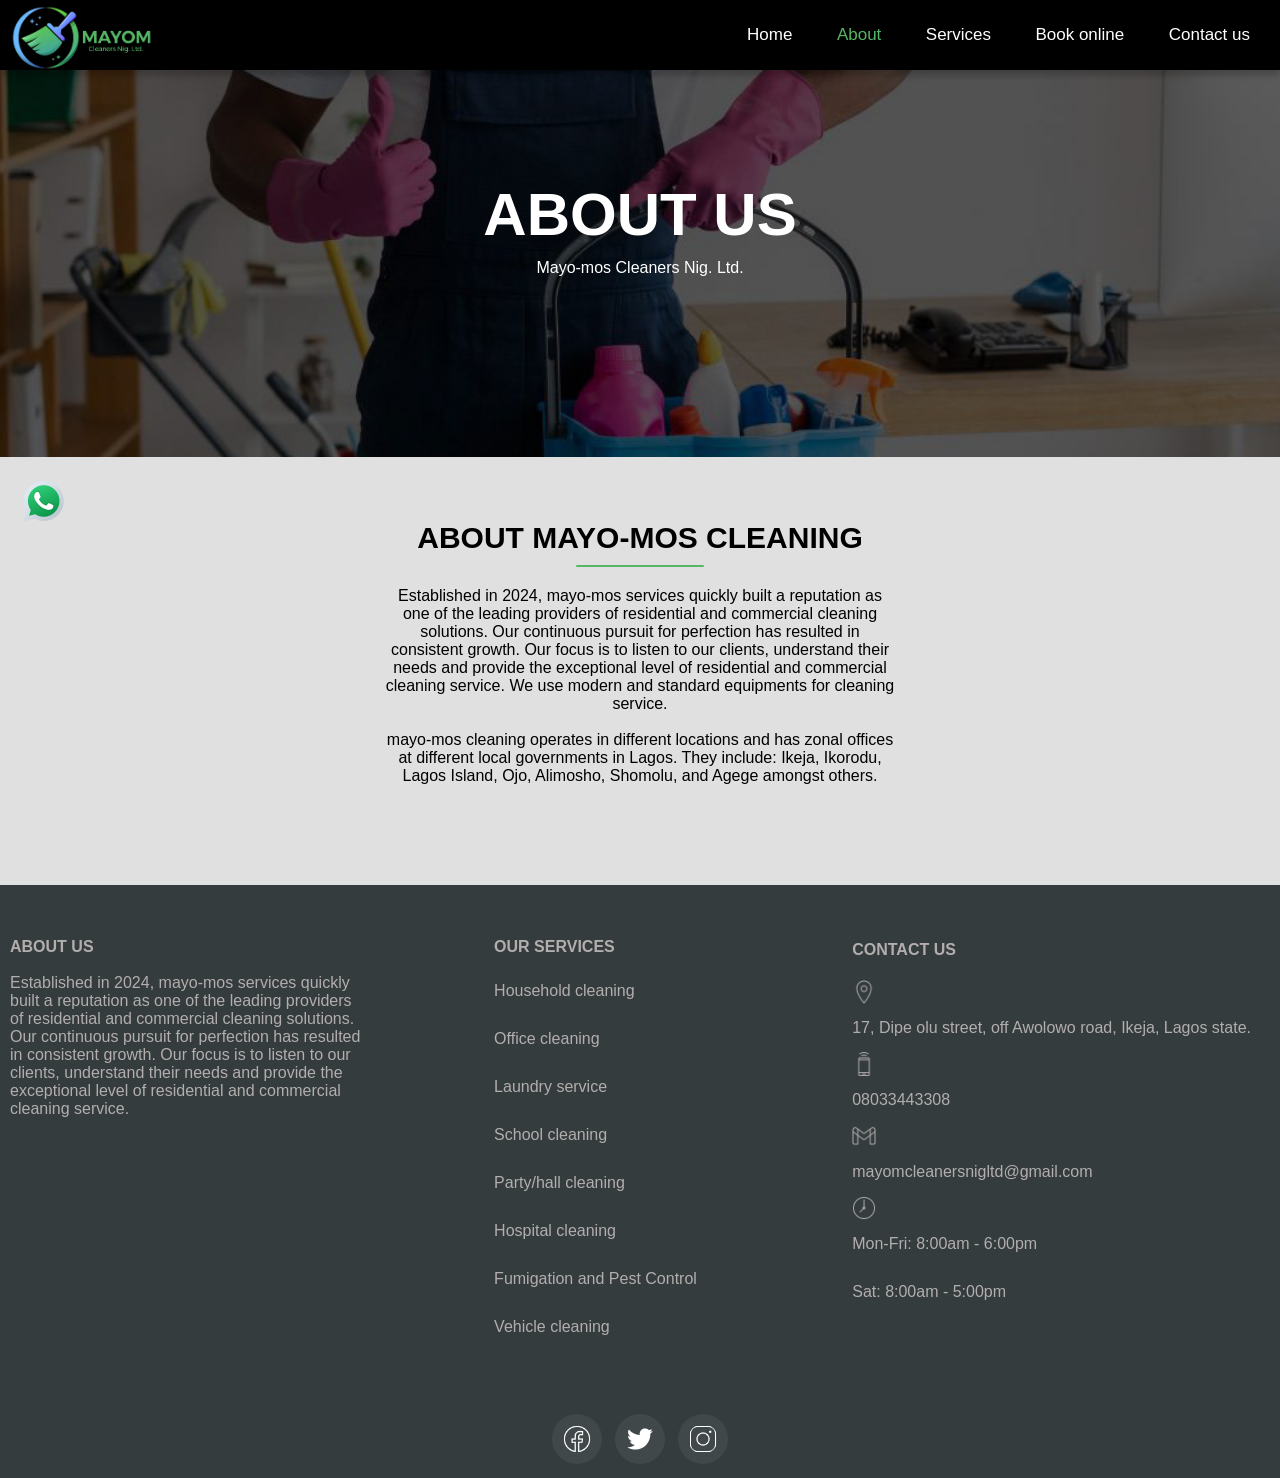
<file: about-us.html>
<!DOCTYPE html>
<html lang="en">
<head>
    <meta charset="UTF-8">
    <meta name="viewport" content="width=device-width, initial-scale=1.0">
    <link rel="icon" href="Images/icons8-eco-friendly-cleaning-50.png">
    <link rel="stylesheet" href="styles/style1.css"> 
    <link rel="stylesheet" href="styles/style2.css">
    <link rel="stylesheet" href="styles/resp.css">
    <link rel="preconnect" href="https://fonts.googleapis.com">
    <link rel="preconnect" href="https://fonts.gstatic.com" crossorigin>
    <link href="https://fonts.googleapis.com/css2?family=Montserrat:wght@300;400;500;600;800&family=Roboto:wght@100;300;400;500&display=swap" rel="stylesheet">   
    <title>About-us | Mayo-mos cleaners</title>
</head>
<body>
    <div class="header2">
        <img src="Images/20231025_114826.png" alt="mayo-mos-logo" class="mayo-mos" width="163" height="92">
        <button class="hamburger">
            <div class="bar"></div>
        </button>
        <div class="mobile-nav">
            <button><a href="index.html">Home</a></button>
            <button><a href="">About</a></button>
            <button><a href="services.html">Services</a></button>
            <button><a href="book-online.html">Book online</a></button>
            <button><a href="contact-us.html">Contact us</a></button>
        </div>
        <nav>
        <button><a href="index.html">Home</a></button>
        <button><a href="" class="active-button">About</a></button>
        <button><a href="services.html">Services</a></button>
        <button><a href="">Book online</a></button>
        <button><a href="contact-us.html">Contact us</a></button>
        </nav>
       </div>
    <div class="about-bg" style="background-image:url(about-us.jpg);">
       <div class="about">
        ABOUT US
       </div>
       <div class="about-name">
        Mayo-mos Cleaners Nig. Ltd.
       </div>
    </div>

    <div>
        <a href=""><img src="Images/icons8-whatsapp-48.png" class="whatsapp"></a>
         </div>
    </div>
    <div class="about-us">
        ABOUT MAYO-MOS CLEANING
    </div>
    <center>
        <hr>
    </center>
    <div class="about-content">
        Established in 2024, mayo-mos services quickly built a reputation as one of the leading providers of residential and commercial cleaning solutions. Our continuous pursuit for perfection has resulted in consistent growth. Our focus is to listen to our clients, understand their needs and provide the exceptional level of residential and commercial cleaning service. We use modern and standard equipments for cleaning service.
        <br><br>mayo-mos cleaning operates in different locations and has zonal offices at different local governments in Lagos. They include: Ikeja, Ikorodu, Lagos Island, Ojo, Alimosho, Shomolu, and Agege amongst others. 
    </div>
    
    <footer class="footer">
        <div class="footer-container">
            <div class="footer-about-us">
                <div class="footer-title">
                    ABOUT US
                </div>
                <div class="about-info">
                    Established in 2024, mayo-mos services quickly built a reputation as one of the leading providers of residential and commercial cleaning solutions. Our continuous pursuit for perfection has resulted in consistent growth. Our focus is to listen to our clients, understand their needs and provide the exceptional level of residential and commercial cleaning service.

                </div>
            </div>

            <div class="footer-services">
                <div class="footer-title">
                    OUR SERVICES
                </div>
                <div class="footer-each-service">
                    <div class="footer-listed">Household cleaning</div>
                    <div class="footer-listed">Office cleaning</div>
                    <div class="footer-listed">Laundry service</div>
                    <div class="footer-listed">School cleaning</div>
                    <div class="footer-listed">Party/hall cleaning</div>
                    <div class="footer-listed">Hospital cleaning</div>
                    <div class="footer-listed">Fumigation and Pest Control</div>
                    <div class="footer-listed">Vehicle cleaning</div>
                </div>
            </div>

            <div class="footer-contact-info">
                <div class="footer-title">
                    CONTACT US
                </div>
                <div class="contact-container">
                    <div class="location">
                        <img src="Images/icons8-location-50.png" width="24" height="24" class="location-normal">
                        <img src="Images/icons8-location-50-white.png" width="24" height="24" class="location-white"> 
                        <div class="location-info">17, Dipe olu street, off Awolowo road, Ikeja, Lagos state.</div>
                    </div>

                    <div class="phone">
                        <img src="Images/icons8-speaker-phone-50.png" width="24" height="24" class="phone-normal">
                        <img src="Images/icons8-speaker-phone-white-50.png" width="24" height="24" class="phone-white">
                        <div class="phone-number">08033443308</div>
                    </div>

                    <div class="mail">
                        <img src="Images/icons8-gmail-50.png" width="24" height="24" class="mail-normal">
                        <img src="Images/icons8-gmail-white-50.png" width="24" height="24" class="mail-white">
                        <div class="mail-info">mayomcleanersnigltd@gmail.com</div>
                    </div>

                    <div class="time">
                        <img src="Images/icons8-clock-50.png" width="24" height="24" class="time-normal">
                        <img src="Images/icons8-clock-white-50.png" width="24" height="24" class="time-white">
                        <div class="time-info">Mon-Fri: 8:00am - 6:00pm <br> Sat: 8:00am - 5:00pm</div>
                    </div>
                </div>
            </div>
        </div>
        <div>
            <center>
                <div class="contact-platform">
                <a href=""><img src="Images/icons8-facebook-50.png" width="30" height="30" class="platform"></a>
                <a href=""><img src="Images/icons8-twitter-30.png" width="30" height="30" class="platform"></a>
                <a href=""><img src="Images/icons8-instagram-50.png" width="30" height="30" class="platform"></a>
                </div>
            </center>
        </div>
    </footer>
    <script src="scripts/toggle-menu-bar.js"></script>
</body>
</html>
</file>
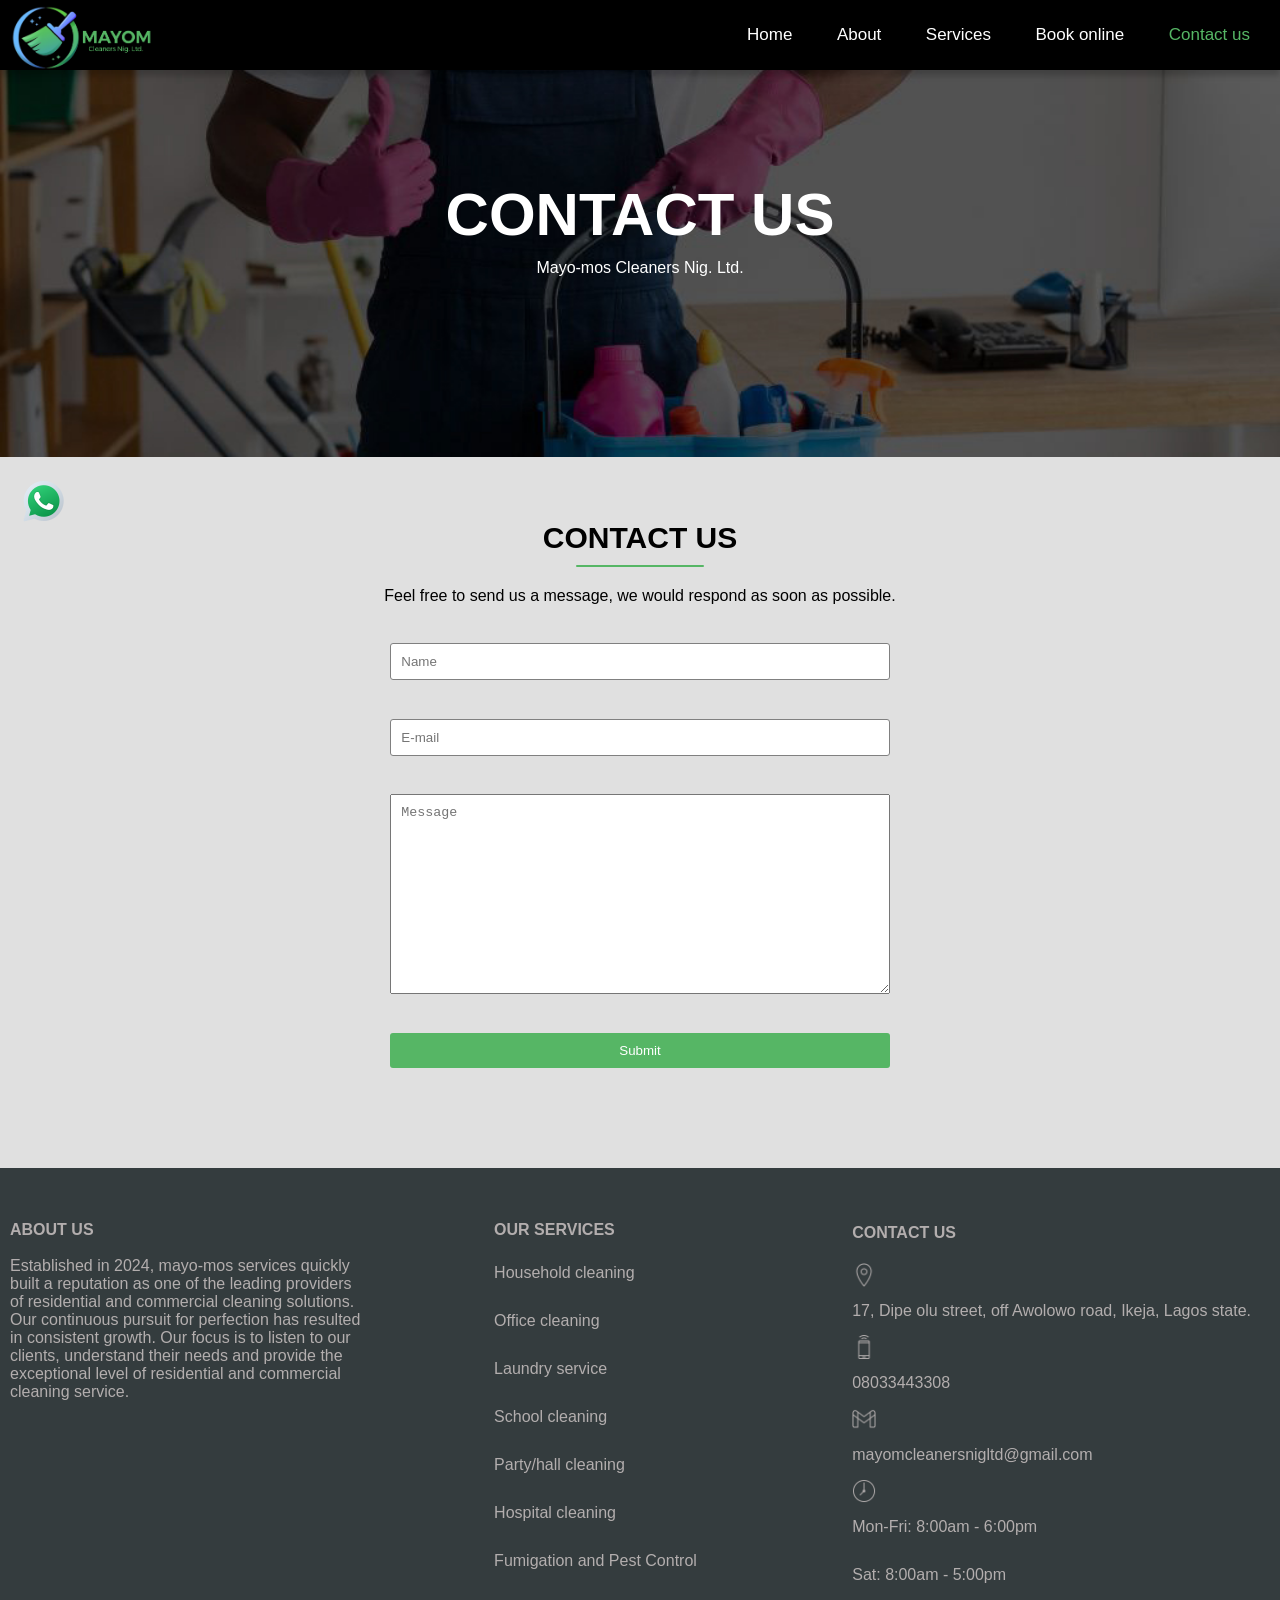
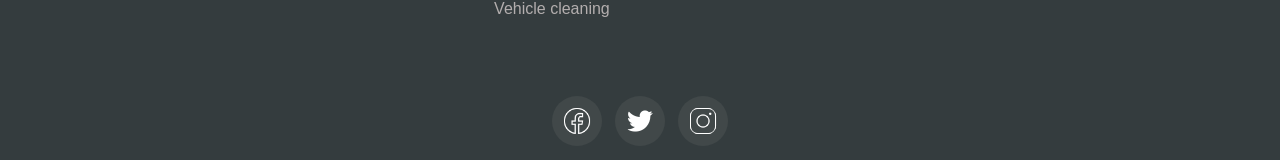
<file: contact-us.html>
<!DOCTYPE html>
<html lang="en">
<head>
    <meta charset="UTF-8">
    <meta name="viewport" content="width=device-width, initial-scale=1.0">
    <link rel="icon" href="Images/icons8-eco-friendly-cleaning-50.png">
    <link rel="stylesheet" href="styles/style1.css"> 
    <link rel="stylesheet" href="styles/style2.css">
    <link rel="stylesheet" href="styles/resp.css">
    <link rel="preconnect" href="https://fonts.googleapis.com">
    <link rel="preconnect" href="https://fonts.gstatic.com" crossorigin>
    <link href="https://fonts.googleapis.com/css2?family=Montserrat:wght@300;400;500;600;800&family=Roboto:wght@100;300;400;500&display=swap" rel="stylesheet">   
    <title>Contact-us | Mayo-mos cleaners</title>
</head>
<body>
    <div class="header2">
        <img src="Images/20231025_114826.png" alt="mayo-mos-logo" class="mayo-mos" width="163" height="92">
        <button class="hamburger">
            <div class="bar"></div>
        </button>
        <div class="mobile-nav">
            <button><a href="index.html">Home</a></button>
            <button><a href="about-us.html">About</a></button>
            <button><a href="services.html">Services</a></button>
            <button><a href="book-online.html">Book online</a></button>
            <button><a href="">Contact us</a></button>
        </div>
        <nav>
        <button><a href="index.html">Home</a></button>
        <button><a href="about-us.html">About</a></button>
        <button><a href="services.html">Services</a></button>
        <button><a href="book-online.html">Book online</a></button>
        <button><a href="" class="active-button">Contact us</a></button>
        </nav>
       </div>
    <div class="about-bg" style="background-image:url(about-us.jpg);">
       <div class="about">
        CONTACT US
       </div>
       <div class="about-name">
        Mayo-mos Cleaners Nig. Ltd.
       </div>
    </div>

    <div>
        <a href=""><img src="Images/icons8-whatsapp-48.png" class="whatsapp"></a>
         </div>
    </div>
    <div class="about-us">
        CONTACT US
    </div>
    <center>
        <hr>
    </center>
    <div class="about-content">
       Feel free to send us a message, we would respond as soon as possible.
    </div>

    <form action="https://usebasin.com/f/a200a24ca67d" method="post">
        <div class="contact-form-container">
            <input type="text" name="Name" placeholder="Name" class="info-2" required>
        </div>

        <div class="contact-form-container">
            <input type="text" name="E-mail" placeholder="E-mail" class="info-2" required>
        </div>

        <div class="contact-form-container">
            <textarea name="Message" class="message" placeholder="Message" required></textarea>
        </div>

        <div class="book-online-container">
            <button class="submit-button info-2">Submit</button>
        </div>
    </form>
    
    <footer class="footer">
        <div class="footer-container">
            <div class="footer-about-us">
                <div class="footer-title">
                    ABOUT US
                </div>
                <div class="about-info">
                    Established in 2024, mayo-mos services quickly built a reputation as one of the leading providers of residential and commercial cleaning solutions. Our continuous pursuit for perfection has resulted in consistent growth. Our focus is to listen to our clients, understand their needs and provide the exceptional level of residential and commercial cleaning service.
                </div>
            </div>

            <div class="footer-services">
                <div class="footer-title">
                    OUR SERVICES
                </div>
                <div class="footer-each-service">
                    <div class="footer-listed">Household cleaning</div>
                    <div class="footer-listed">Office cleaning</div>
                    <div class="footer-listed">Laundry service</div>
                    <div class="footer-listed">School cleaning</div>
                    <div class="footer-listed">Party/hall cleaning</div>
                    <div class="footer-listed">Hospital cleaning</div>
                    <div class="footer-listed">Fumigation and Pest Control</div>
                    <div class="footer-listed">Vehicle cleaning</div>
                </div>
            </div>

            <div class="footer-contact-info">
                <div class="footer-title">
                    CONTACT US
                </div>
                <div class="contact-container">
                    <div class="location">
                        <img src="Images/icons8-location-50.png" width="24" height="24" class="location-normal">
                        <img src="Images/icons8-location-50-white.png" width="24" height="24" class="location-white"> 
                        <div class="location-info">17, Dipe olu street, off Awolowo road, Ikeja, Lagos state.</div>
                    </div>

                    <div class="phone">
                        <img src="Images/icons8-speaker-phone-50.png" width="24" height="24" class="phone-normal">
                        <img src="Images/icons8-speaker-phone-white-50.png" width="24" height="24" class="phone-white">
                        <div class="phone-number">08033443308</div>
                    </div>

                    <div class="mail">
                        <img src="Images/icons8-gmail-50.png" width="24" height="24" class="mail-normal">
                        <img src="Images/icons8-gmail-white-50.png" width="24" height="24" class="mail-white">
                        <div class="mail-info">mayomcleanersnigltd@gmail.com</div>
                    </div>

                    <div class="time">
                        <img src="Images/icons8-clock-50.png" width="24" height="24" class="time-normal">
                        <img src="Images/icons8-clock-white-50.png" width="24" height="24" class="time-white">
                        <div class="time-info">Mon-Fri: 8:00am - 6:00pm <br> Sat: 8:00am - 5:00pm</div>
                    </div>
                </div>
            </div>
        </div>
        <div>
            <center>
                <div class="contact-platform">
                <a href=""><img src="Images/icons8-facebook-50.png" width="30" height="30" class="platform"></a>
                <a href=""><img src="Images/icons8-twitter-30.png" width="30" height="30" class="platform"></a>
                <a href=""><img src="Images/icons8-instagram-50.png" width="30" height="30" class="platform"></a>
                </div>
            </center>
        </div>
    </footer>
    <script src="scripts/toggle-menu-bar.js"></script>
</body>
</html>
</file>
<file: styles/style1.css>
*{
    margin: 0;
    padding: 0;
    box-sizing: border-box;
}

::root{
    --COLOR: #56b665;
}

body{
    scroll-behavior: smooth;
    font-family:'Roboto light', sans-serif;
    animation-name: display-the-body;
    animation-duration: 3s;
    animation-fill-mode: ease;
    overflow-y:scroll;
    scroll-snap-type:proximity;
    background-color:#e0e0e0;
    overflow-x: hidden;
    transition: .4s ease-in-out;
} 

body::-webkit-scrollbar{
    width: 13px;

}

body::-webkit-scrollbar-thumb:hover{
    background: #6d6d6d;
}

body::-webkit-scrollbar-track{
    background-color:#f1f1f1;
}

body::-webkit-scrollbar-thumb{
    background: #888;
    border-radius: 5px;
}

body::-webkit-scrollbar-thumb{
    transition: background 0.3s ease-in-out;
}

/* @keyframes display-the-body{
    0%{
        opacity: 0;
    }

    100%{
        opacity: 1;
    }
} */

.home{ 
    background-size:100%;
    width: 100%;
    height:100vh;
    background-repeat: no-repeat;
    transition: background-image 4s ease-in-out;

}

.each{
    animation: show-text 4s ease-in-out;
}

@keyframes show-text{
    0%{
        opacity: 0;
    }

    100%{
        opacity: 1;
    }
}

.header{
    background-color: black;
    height:70px;
    position: fixed;
    width: 100vw;
    transition: 0.3s;
    box-shadow: 0px 6px 6px 0px rgba(0, 0, 0, 0.2);
    z-index: 99;
}

nav{
    float: right;
    padding: 10px;
    margin-top: 15px;
}

nav button{
    background-color: transparent;
    border: none;
    transition: transform 0.4s;
}

nav button a{
    text-decoration: none;
    padding: 20px;
    color:white;
    font-size:17px;
}

nav button:hover{
    transform: scale(1.2);
    opacity: 0.8;
}

nav button a:hover{
    color:#56b665;
}

.active-button{
    color:#56b665;
}

.main{
    text-align: center;
    color: white;
    margin-top: 0;
    padding-top:15%;
}

.welcome{
    font-family:'Roboto regular', sans-serif;
    font-size:100%;
}



.note{
    display: block;
    margin-top:2%;
    font-size:4rem;
    font-family:'Roboto light', sans-serif;
}

.bold-note{
    display: block;
    font-family:'Roboto regular', sans-serif ;
}

.book{
    background-color: #56b665;
    text-decoration: none;
    color: white;
    padding: 15px;
    border-radius:100px;
    padding-left: 50px;
    padding-right:50px;
    font-size:18px;
    transition: 0.4s;
}

.book:hover{
    background-color: transparent;
    border: 2px solid white;
    backdrop-filter: blur(10px);
}

.book-online{
    margin-top:8%;
}

.whatsapp{
    padding: 20px;
    float: right;
    position: fixed;
}

.mayo-mos{
    width: 326.4;
    height: 184.4; 
    margin-top: 0;  
    padding-top: 0;
    margin-top: 5px;
    margin-left: 10px;
}

.head{
text-align: center;
margin-top: 5%;
font-size:30px;
font-family: 'Roboto regular', sans-serif;
font-weight: bold;
width: 100%;
}

hr{
    width: 10%;
    height: 2px;
    background-color: #56b665;
    border: none;
    border-radius: 100px;
    margin-top: 10px;
}

.content{
    display: flex;
    align-items: center;
    width:70vw;
    justify-content: center;
    place-items: center;
    text-align: center;
    margin-top: 3%;
}

.container{
    display: flex;
    justify-content: space-around;
    margin-top: 20px;
}

.container-content{
    width: 30%;
    padding: 20px;
    margin-top: 20px;
}

.reasons{
    text-align: center;
}

.title{
    font-family: 'Roboto regular', sans-serif;
    font-weight: bold;
    margin-bottom: 10px;
    margin-top: 5px;
    font-size: 20px;
}

.footer{
    background-color: #343C3E;
    color: #b3aeae;
    /* padding:5%; */
    width: 100%;
}

.each-service{
    position: relative;
    width: 50%;
}

.our-services{
    margin-top:10%;
}
.services-rule{
    height:3px;
}

.services{
    margin-top:40px;
    display: flex;
    justify-content: space-around;
}

.service-img{
    height: auto;
    opacity: 1;
    transition: .7s ease;
    backface-visibility: hidden;
    transition:transform .4s ease;
    background-color: black;
    box-shadow: 2px 4px 15px 3px rgba(0, 0, 0, 0.2);
    width:365.1px;
    height:243.4px;
}


.middle{
    transition: .7s ease;
    opacity: 0;
    position: absolute;
    top: 40%;
    left: 50%;
    transform: translate(-50%, -50%);
    -ms-transform: translate(-50%, -50%);
}

.button{
    text-decoration: none;
    color: white;
    font-size: 16px;
    padding: 12px 30px;
    border: 1px solid #56b665;
    border-radius: 100px;
    transition: .4s ease;
    background-color: transparent;
}

.button a{
    color: white;
    text-decoration: none;
}

.button:hover{
    background-color: #56b665;
    border: none;
    
}

.button a:hover .service-img{
    transform: scale(1.1);
}

.each-service:hover .service-img{
    opacity: 0.8;
}

.each-service:hover .middle{
    opacity: 1;
}

.service-img:hover{
    transform: scale(1.1);
}

.description{
    font-size: 18px;
    font-family:'Roboto thin', sans-serif;
}

.service-description{
    margin-top: 20px;
}

.see-more{
    background-color: #56b665;
    text-decoration: none;
    color: white;
    padding: 15px;
    border-radius:100px;
    width: 100px;
    padding-left: 50px;
    padding-right:50px;
    font-size:18px;
    transition: 0.4s;
}

.see-more:hover{
    background-color: transparent;
    border: 2px solid #56b665;
}

.see-more-button{
    margin-top: 5%;
    margin-bottom: 3%;
}

.footer-container{
    display: flex;
    justify-content: space-evenly;
}

.footer-title{
    font-family:'Roboto light', sans-serif;
    font-weight: bold;
    margin-top: 5%;
}

.footer-about-us, .footer-services, .footer-contact-info{
    text-align:left;
    width: 30%;
    padding-top: 2%;
}

.footer-services{
    margin-left: 10%;
}

.footer-each-service{
    line-height:300%;
    margin-top:3%;
}

.footer-listed:hover{
    color: white;
}

.location-white{
    display: none;
}

.phone-white{
    display: none;
}

.location-info{
    display: inline;
}

.phone-number{
    display: inline;
}

.location:hover .location-info{
    color: white;
    display: inline;
}

.location:hover .location-white{
    display: inline;
}

.location:hover .location-normal{
    display: none;
}

.phone:hover .phone-number{
    color: white;
    display: inline;
}

.phone:hover .phone-white{
    display: inline;
}

.phone:hover .phone-normal{
    display: none;
}

.mail:hover .mail-white{
    display: inline;
}

.mail:hover .mail-info{
    display: inline;
    color: white;
}

.mail:hover .mail-normal{
    display: none;
}

.mail-white{
    display: none;
}

.footer-contact-info{
    width: 35%;
}


.contact-container{
     line-height:300%;
     margin-top:5%;
}

.location{
    display: grid;
}

.mail{
    display:grid;
}

.phone{
    display: grid;
}

.time{
    display: grid;
}

.time-white{
    display: none;
}

.time:hover .time-normal{
    display: none;
}

.time:hover .time-white{
    display:inline;
}

.time:hover .time-info{
    display:inline;
    color: white;
}

.learn-more{
    background-color:#414849;
    text-decoration: none;
    color: white;
    width: 50%;
    border-radius:100px;
    height: 45px;
    padding-top: 3%;
    padding-left:13%;
    font-size:18px;
    transition: 0.4s;
    display: block;
    margin-top:7%;
}

.learn-more:hover{
    background-color:#56b665;
}

.about-info{
    margin-top: 5%;
}

.contact-platform{
    margin-top: 5%;
    display: flex;
    justify-content:space-around;
    width: 15%;
}

.platform{
    background-color:#414849;
    border-radius: 25px;
    width: 50px;
    height: 50px;
    padding: 10px;
    transition:.4s ease;
}

.platform:hover{
    background: #56b665;
}

.fixed-head{
    display:block;
}

@media(max-width:714px){
   .main{
    padding-top: 10%;
   }
}

.hamburger{
    position: relative;
    width:30px;
    cursor: pointer;
    border-radius: 20px;
    background: none;
    border: none;
    float: right;
    z-index: 100;
    margin-top:15px;
    margin-right:3%;
    display: none;
}

.hamburger .bar, .hamburger::after, .hamburger::before{ 
    content:'';
    display: block;
    width:100%;
    height: 5px;
    background-color:white;
    margin: 6px 0px;
    transition: 0.4s;
    background-color: #56b665;
    border-radius: 5px;
}

.hamburger.is-active:before{
    transform: rotate(-45deg) translate(-8px, 6px);
    background-color: white;
}

.hamburger.is-active:after{
    transform: rotate(45deg) translate(-9px, -8px);
    background-color: white;
}

.hamburger.is-active .bar{
    opacity: 0;
}

.mobile-nav{
    display:none;
    width:50%;
    position: fixed;
    top: 0;
    left:100%; 
    margin: 0;
    z-index:98;
    background-color: #56b665; 
    margin-left:50%;
    min-height:100vh;
    padding:15%;
    padding-top:30%;
    transition: 0.4s ease;
}

.mobile-nav.is-active{
    left: 0;
}
.mobile-nav button{
    display: block;
    text-align: center;
    margin-bottom:16px;
    width: fit-content;
    padding: 12px 16px;
    background-color:transparent;
    border: none;
    margin:0 auto;
    cursor: pointer;
    margin-top:30px;
}

.mobile-nav a {
    text-decoration: none;
    color: white;
}
</file>
<file: styles/style2.css>
body{
    overflow-y: scroll;
    transition: .4s ease-in-out;
}

.about-bg{
    background-size:100%;
    width: 100%;
    background-repeat: no-repeat;
    background-color: #0e0e0e;
    padding: 180px 0;
    text-align: center;
    position: relative;
    overflow: hidden;
    z-index: 1;
    background-size: cover;
    background-position: center;
    background-repeat: no-repeat;
}

.header2{
    background-color: black;
    height:70px;
    position: fixed;
    width: 100%;
    transition: 0.3s;
    box-shadow: 0px 6px 6px 0px rgba(0, 0, 0, 0.2);
    margin-top: 0;
    z-index: 2;
}

.about{
    color: white;
    font-family:'Roboto regular', sans-serif;
    font-weight: bold;
    font-size:60px;
}

.about-name{
    color: white;
    margin-top: 10px;
}

.about-us{
    text-align: center;
    margin-top:5%;
    font-size:30px;
    font-family: 'Roboto regular', sans-serif;
    font-weight: bold;
}


.about-content{
    width: 40%;
    text-align: center;
    margin-top: 20px;
    margin-left: 30%;
}

.book-online-container{
    display:flex;
    align-items: center;
    justify-content: center;
    margin:3%;
}

.select-service{
    background-color: transparent;
}

.select-service:active{
    outline: none;
}

.info{
    margin:10px 10px;
    padding: 10px;
    width: 20%;
    border-radius:3px;
    border:1px solid gray;
}

.info-2{
    padding: 10px;
    width:41.5%;
     border-radius:3px;
    border: 1px solid gray;
}

.js-date{
    display: block;
}

.submit-button{
    background-color:#56b665;
    color: white;
    border: none;
    border-radius: 3px;
    cursor:pointer;
}

.contact-form-container{

    display:flex;
    align-items: center;
    justify-content: center;
    margin:3%;
}

.message{
    padding: 10px;
    width:41.5%;
    height:200px;
}

button:hover{
    opacity: 0.8;
}

.is-dismissed{
    cursor:not-allowed;
    background-color:gray;
}
</file>
<file: styles/resp.css>
@media all and (max-width: 767px) {
    html, body {
        width: 100vw;
        margin: 0;
        padding: 0;
    }

	body * {
		box-sizing: border-box;
	}

	div.header {
        width: 100%;
		top: 0;
		left: 0;
		margin-bottom: 100px;
    }

    .about {
        font-size: calc(13vw - 5px);
        padding-top: 10vw;
    }

	.about-content {
		width: 90%;
		margin: 20px auto;
	}

	.js-form {
		width: 85%;
		margin: auto;
	}

	.info, .info-2, .message {
		display: block;
		margin: 5px;
		width: 100%;
		max-width: 310px;
	}

	.services {
		flex-direction: column;
		margin-left: 20px;
		margin-right: 20px;
	}

	.each-service {
        width: 550px;
        margin: auto;
        max-width: 100%;

		display: inline-block;
		margin-top: 10px;
    }

	.service-img {
		max-width: 100%;
		height: auto;
	}

	div.middle {
        opacity: 1;
    }

    .middle > .button {
        background-color: #56b66583;
    }

	.book-online-container {
		flex-direction: column;
	}

	footer {
        margin-top: 100px
    }
    
    .footer-container {
        flex-direction: column;
    }

	.footer-about-us, .footer-services, .footer-contact-info {
        width: 100%;
        margin-left: 0;
        padding: 10px;
    }

	@media all and (min-width: 500px) {
        .about {
            font-size: 60px
        }
    }
}

@media all and (min-width: 768px) {
	.services {
		flex-wrap: wrap;
		margin-left: 10px;
		margin-right: 10px;
		align-items: flex-start;
	}

	.each-service {
		width: calc(50% - 25px);
        margin: auto;
        max-width: 100%;
        margin-bottom: 50px;
		display: inline-block;
		height: 360px;
		align-self: flex-start
    }

	.service-img {
		max-width: 100%;
		height: auto;
		margin-bottom: auto
	}

	footer {
        margin-top: 100px;
		padding: 10px
    }

	@media all and (min-width: 1280px) {
		.each-service {
			width: calc(33.33% - 25px)
		}
	}
}

@media(orientation:portrait){
    nav{
        display: none;
    }

    .hamburger{
        display: block;
    }

    .mobile-nav{
        display:block;
    }
}
</file>
